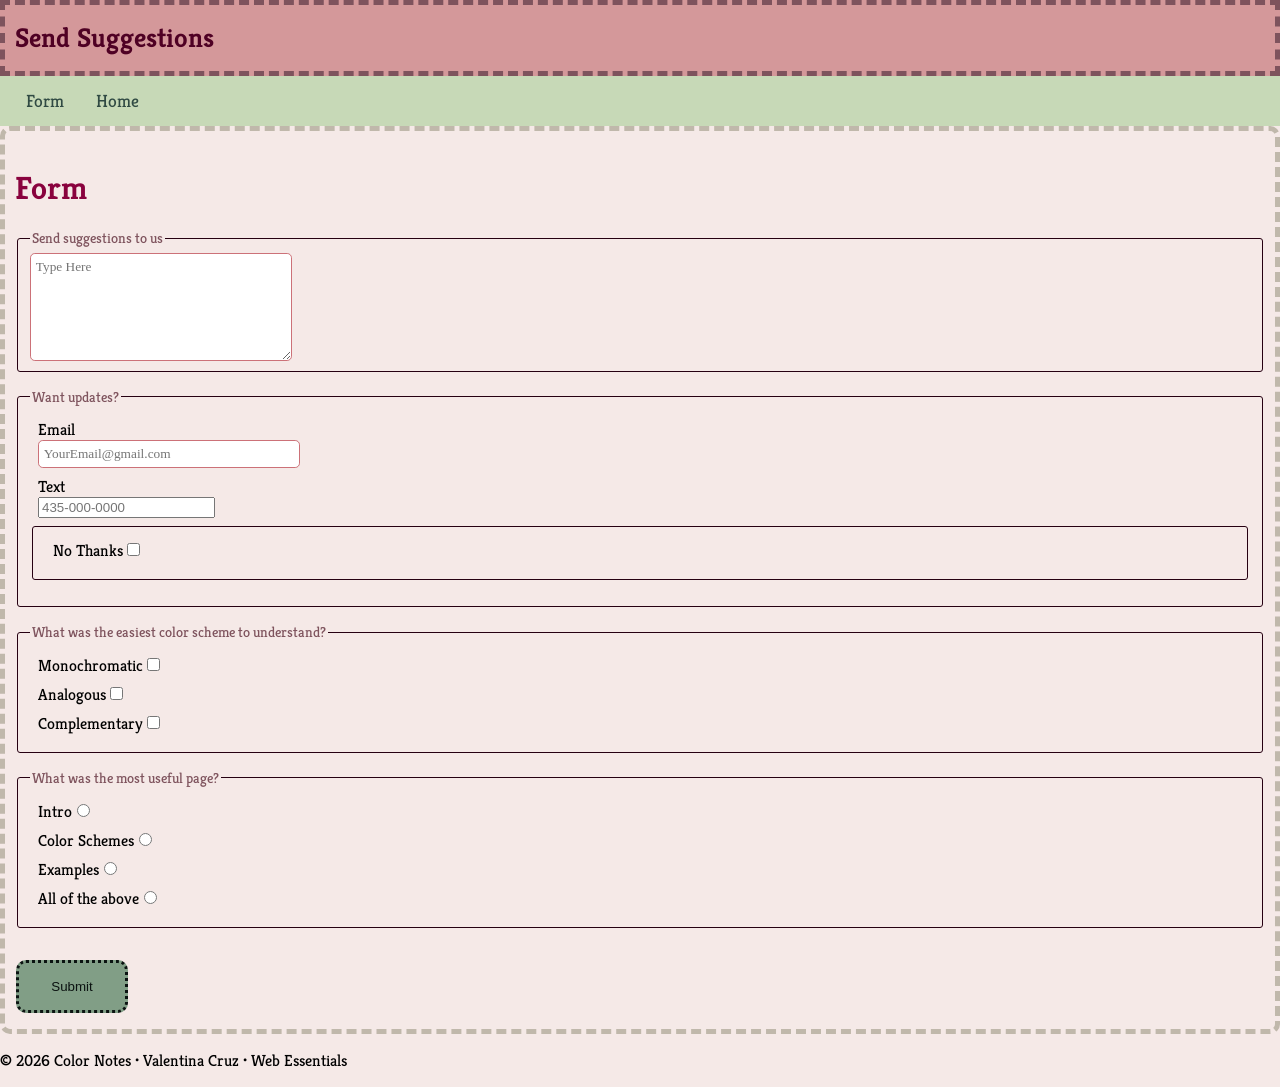
<file: form.html>
<!doctype html>
<html lang="en">
<head>
    <meta charset="UTF-8">
    <meta name="description" content="Color Notes is dedicated to those who are looking for a simple way of starting color theory with these basic descriptions about the history and value of Color theory."/>
    <meta name="author" content="Valentina Cruz"/>
    <meta name="viewport" content="width=device-width, initial-scale=1">
  <link rel="preconnect" href="https://fonts.googleapis.com">
<link rel="preconnect" href="https://fonts.gstatic.com" crossorigin>
<link href="https://fonts.googleapis.com/css2?family=Kreon:wght@300..700&family=Lobster+Two:ital,wght@0,400;0,700;1,400;1,700&family=Oxygen:wght@300;400;700&family=PT+Serif:ital,wght@0,400;0,700;1,400;1,700&display=swap" rel="stylesheet">
    <link rel="stylesheet" href="styles.css ">
    <title>Color Notes: Basic Color Theory</title>
    

</head>
<body>
    <!-- start the page header -->
    <header>
        <span>Send Suggestions</span>
    </header>
    
    <!-- start the page navigation -->
    <nav>
        <ul>
            
            <li class="active"><a href="form.html">Form</a></li>
           <li><a href="index.html">Home</a></li>
        </ul>
    </nav>
    
    <!-- start the page main -->
    <main>
      <h1>Form</h1>
      <form method="get" class="form" action="thanks.html">
      <fieldset>
        <legend>Send suggestions to us</legend>
            <textarea name="Suggestions" placeholder="Type Here"></textarea>
      </fieldset>

      

        <fieldset>
            <legend>Want updates?</legend>
            
            <label>Email<input type="text" placeholder="YourEmail@gmail.com"></label>
            <label>Text<input type="tel" placeholder="435-000-0000"></label>
            <fieldset>
                <label>No Thanks<input type="checkbox" value="chosen"></label>
            </fieldset>

        </fieldset>

        <fieldset>

            <legend>What was the easiest color scheme to understand?</legend>
                <label>Monochromatic<input type="checkbox" value="chosen"></label>
            <label>Analogous<input type="checkbox" value="chosen"></label>
            <label>Complementary<input type="checkbox" value="chosen"></label>
        </fieldset>

        <fieldset>
            <legend>
                What was the most useful page?
            </legend>
            <label>Intro<input type="radio" value="chosen"></label>
            <label>Color Schemes<input type="radio" value="chosen"></label>
            <label>Examples<input type="radio" value="chosen"></label>
            <label>All of the above<input type="radio" value="chosen"></label>
        </fieldset>
  
         <input type="submit" value="Submit">  </form>
    </main>
   
    <!-- start the page footer -->
    <footer>
        <p>&copy; 2026 Color Notes &bull; Valentina Cruz &bull; Web Essentials</p>
    </footer>
</body>
</html>
</file>
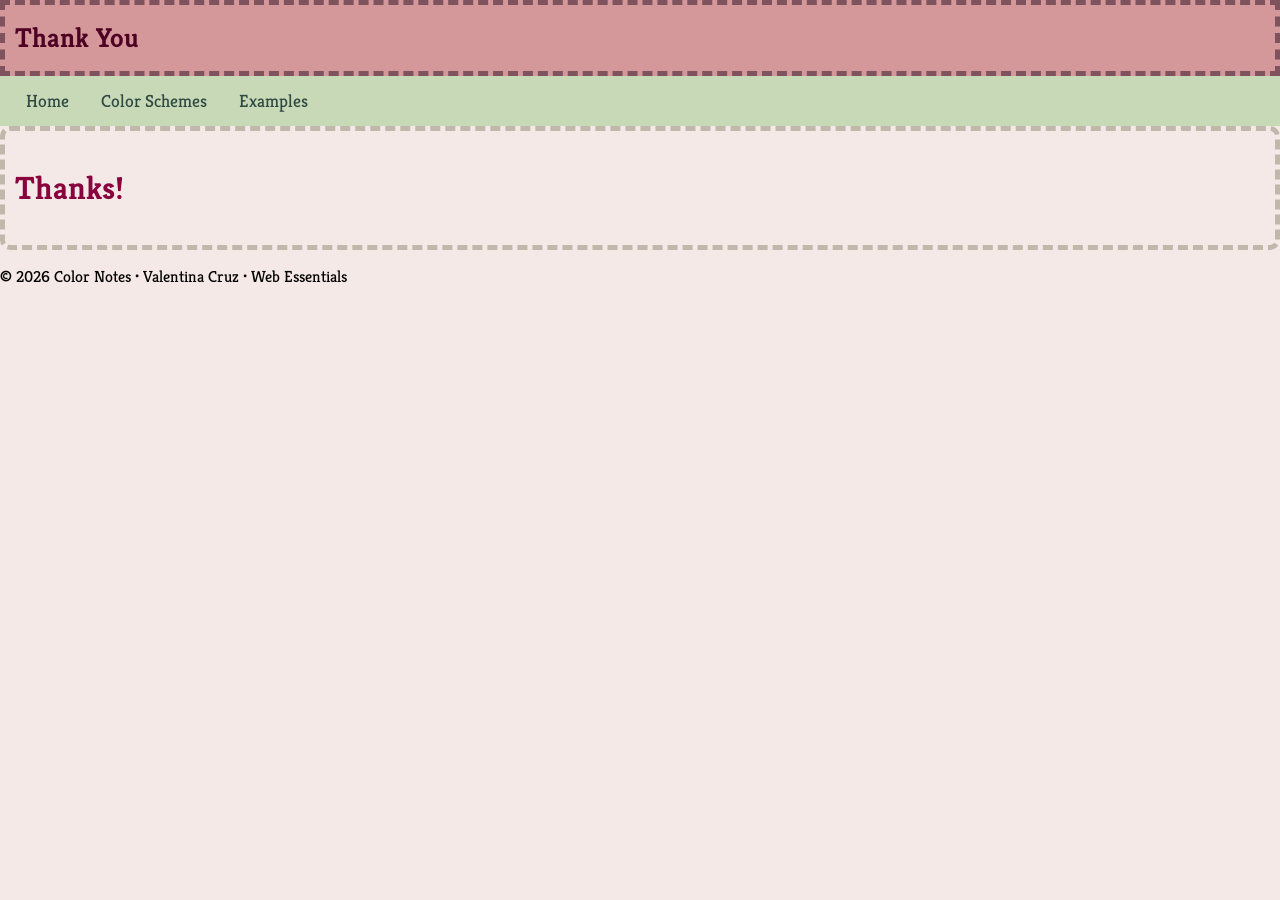
<file: thanks.html>
<!doctype html>
<html lang="en">
<head>
    <meta charset="UTF-8">
    <meta name="description" content="Color Notes is dedicated to those who are looking for a simple way of starting color theory with these basic descriptions about the history and value of Color theory."/>
    <meta name="author" content="Valentina Cruz"/>
    <meta name="viewport" content="width=device-width, initial-scale=1">
  <link rel="preconnect" href="https://fonts.googleapis.com">
<link rel="preconnect" href="https://fonts.gstatic.com" crossorigin>
<link href="https://fonts.googleapis.com/css2?family=Kreon:wght@300..700&family=Lobster+Two:ital,wght@0,400;0,700;1,400;1,700&family=Oxygen:wght@300;400;700&family=PT+Serif:ital,wght@0,400;0,700;1,400;1,700&display=swap" rel="stylesheet">
    <link rel="stylesheet" href="styles.css ">
    <title>Color Notes: Basic Color Theory</title>
    
<meta http-equiv="refresh" content="5; URL=form.html">
</head>
<body>
    <!-- start the page header -->
    <header>
        <span>Thank You</span>
    </header>
    
    <!-- start the page navigation -->
    <nav>
        <ul>
            <li><a href="index.html">Home</a></li>
            <li><a href="Color Schemes.html">Color Schemes</a></li> 
            <li><a href="examples.html">Examples</a></li>
        </ul>
    </nav>
    
    <!-- start the page main -->
    <main>
       <h1>Thanks!</h1>
        
    </main>
    
    <!-- start the page footer -->
    <footer>
        <p>&copy; 2026 Color Notes &bull; Valentina Cruz &bull; Web Essentials</p>
    </footer>
</body>
</html>
</file>
<file: styles.css>
body {
    background-color: #f5e9e7;
}
body {
    margin: 0;
    font-family: kreon;
}
header {
    background-color: #d4989a;
    padding: 1rem 10px;
}
header span {
    color: #4f0124;
    font-size: 1.7rem;
    font-weight: 700;
}

nav {
margin: 0;
    background-color: #C7D9B7;
}
nav ul {
    margin: 0;
    list-style-type: none;
    padding: 0 10px;
    display: flex;
}
nav ul li a {
    padding: .86rem 1rem;
    display: block;
    text-decoration: none;
    color: #304a43;
    font-size: 1.1rem;
    font-weight: 400;

}
nav li a:hover {
    color: #FFF8F5;
}

nav li a:active {
    background-color: #819e86;
    color: #FFF8F5;
}
main {
    padding: 1rem 10px;
}
main h1 {
color: #89023e;
}
main h2 {
    color: #cc7178;
}
main p{
    color: #260011;
    margin: 0;
}
main p :any-link {
    color: #fa0070;
}
main p em {
    color: #304a43;
}
main p strong {
    color: #455e49;
} 
main  {
   border: 5px dashed #c0b8ab;
   border-radius: 10px;
}
main ol {
   padding: 7;
   
}
main dt {
    padding: 0;
}
header {
    border: #7e535d 5px dashed;
}
footer {
    clear: both;
}
 figure.wrapped {
    float: right;
    margin: 0 0 0 10px;
    width: 40%;
 }
 figure.wrapped img {
    width: auto;
    height: auto;
 }
figure.wrapped figcaption {
text-align: center;
font-size: .75rem;
}
div.gallery {
    display: flex;
    flex-wrap: wrap;
    column-gap: 10px;
    row-gap: 20px;
    gap: 20px 10px;
}
div.gallery figure{
margin: 0;
}
div.gallery figcaption { 
    text-align: center;
    font-size: .8rem;
    color: #7e535d;
}


.form fieldset {
    border-radius: 3px;
    margin-bottom: 1rem;
    border: 1px solid #260011;
}

.form legend {
    color: #7e535d; 
    font-size: .9rem;
}
.form label{
margin: .5rem;

}
.form label, .form select, .form [type=text], .form [type=tel], .form textarea {
    display: block;
}
.form [type=text], .form[type=tel], .form select, .form textarea {
border: solid 1px #cc7178;
padding: .3rem;
width: 250px;
border-radius: .3rem;
font-family: kreon sans-serif;
font-weight: 200;

} 
.form textarea {
    height: 6rem;

}
.form [type=submit] {
    background-color: #819e86;
    border: dotted;
    padding: 1rem 2rem;
    border-radius: 10px;
    color: #0b1311;
    margin: 1rem 0 0 .1vw;
}
</file>
